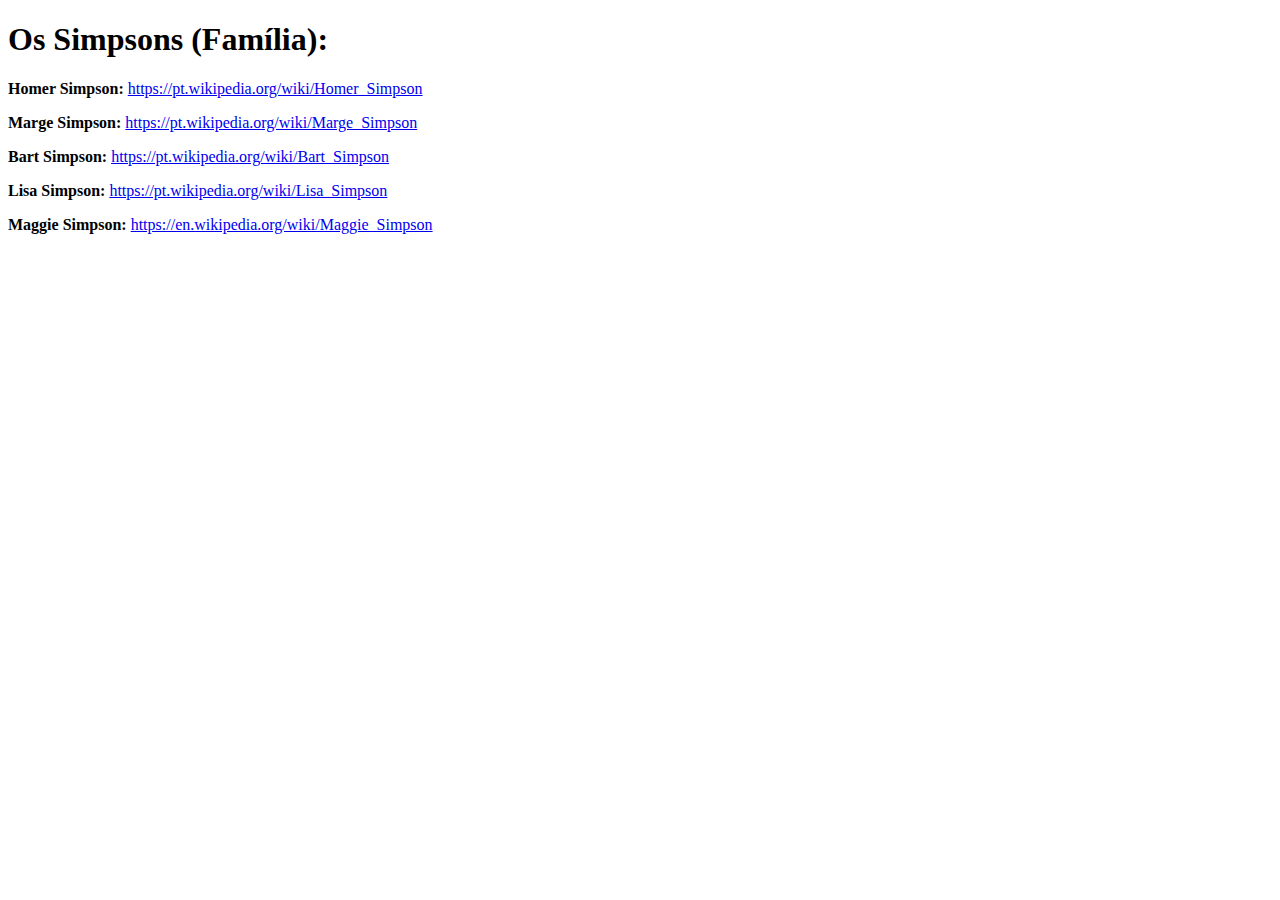
<file: Arquivo 1/Index.HTML>
<!-- 
Curso de Engenharia de Software - UniEVANGÉLICA 
Disciplina de Programação Web 
Dev: Pedro Wilson Rodrigues de Lima 
DATA 07/03/2023
-->

<!DOCTYPE html>
<html>
  <head>
    <meta charset="UTF-8">
    <title>Os Simpsons (Família)</title>
  </head>
  <body>
    <h1><strong>Os Simpsons (Família):</strong></h1>
    <p>
      <strong>Homer Simpson:</strong>
      <a href="https://pt.wikipedia.org/wiki/Homer_Simpson">https://pt.wikipedia.org/wiki/Homer_Simpson</a>
    </p>
    <p>
      <strong>Marge Simpson:</strong>
      <a href="https://pt.wikipedia.org/wiki/Marge_Simpson">https://pt.wikipedia.org/wiki/Marge_Simpson</a>
    </p>
    <p>
      <strong>Bart Simpson:</strong>
      <a href="https://pt.wikipedia.org/wiki/Bart_Simpson">https://pt.wikipedia.org/wiki/Bart_Simpson</a>
    </p>
    <p>
      <strong>Lisa Simpson:</strong>
      <a href="https://pt.wikipedia.org/wiki/Lisa_Simpson">https://pt.wikipedia.org/wiki/Lisa_Simpson</a>
    </p>
    <p>
      <strong>Maggie Simpson:</strong>
      <a href="https://en.wikipedia.org/wiki/Maggie_Simpson">https://en.wikipedia.org/wiki/Maggie_Simpson</a>
    </p>
  </body>
</html>
</file>
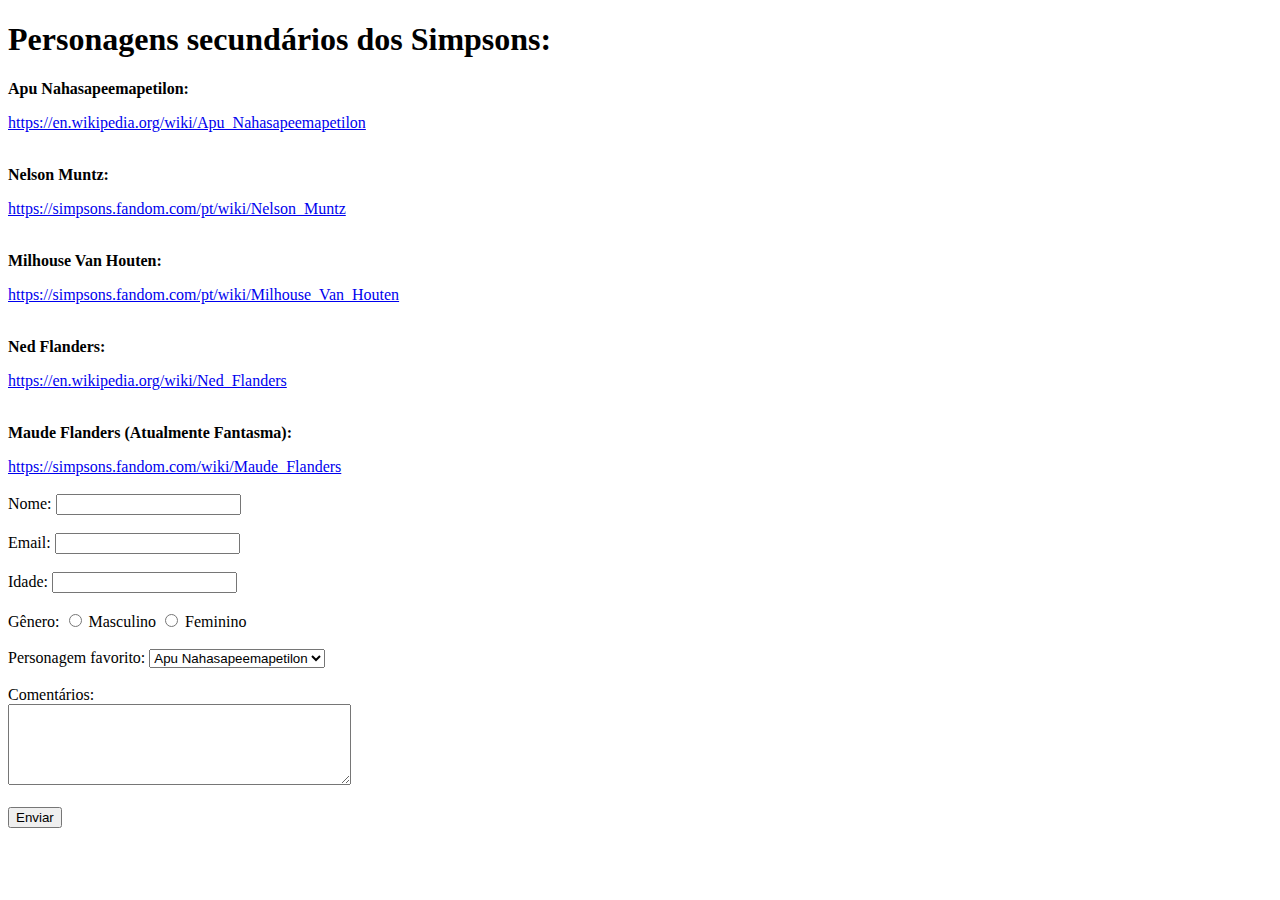
<file: Arquivo 2/Index.HTML>
<!-- 
Curso de Engenharia de Software - UniEVANGÉLICA 
Disciplina de Programação Web 
Dev: Pedro Wilson Rodrigues de Lima 
DATA 07/03/2023
-->

<!DOCTYPE html>
<html>
  <head>
    <title>Personagens secundários dos Simpsons</title>
  </head>
  <body>
    <h1><strong>Personagens secundários dos Simpsons:</strong></h1>
    <p><strong>Apu Nahasapeemapetilon:</strong></p>
    <a href="https://en.wikipedia.org/wiki/Apu_Nahasapeemapetilon">https://en.wikipedia.org/wiki/Apu_Nahasapeemapetilon</a><br><br>
    <p><strong>Nelson Muntz:</strong></p>
    <a href="https://simpsons.fandom.com/pt/wiki/Nelson_Muntz">https://simpsons.fandom.com/pt/wiki/Nelson_Muntz</a><br><br>
    <p><strong>Milhouse Van Houten:</strong></p>
    <a href="https://simpsons.fandom.com/pt/wiki/Milhouse_Van_Houten">https://simpsons.fandom.com/pt/wiki/Milhouse_Van_Houten</a><br><br>
    <p><strong>Ned Flanders:</strong></p>
    <a href="https://en.wikipedia.org/wiki/Ned_Flanders">https://en.wikipedia.org/wiki/Ned_Flanders</a><br><br>
    <p><strong>Maude Flanders (Atualmente Fantasma):</strong></p>
    <a href="https://simpsons.fandom.com/wiki/Maude_Flanders">https://simpsons.fandom.com/wiki/Maude_Flanders</a><br><br>
    <form>
      <label for="name">Nome:</label>
      <input type="text" id="name" name="name"><br><br>
      <label for="email">Email:</label>
      <input type="email" id="email" name="email"><br><br>
      <label for="age">Idade:</label>
      <input type="number" id="age" name="age"><br><br>
      <label for="gender">Gênero:</label>
      <input type="radio" id="male" name="gender" value="male">
      <label for="male">Masculino</label>
      <input type="radio" id="female" name="gender" value="female">
      <label for="female">Feminino</label><br><br>
      <label for="favorite">Personagem favorito:</label>
      <select id="favorite" name="favorite">
        <option value="Apu">Apu Nahasapeemapetilon</option>
        <option value="Nelson">Nelson Muntz</option>
        <option value="Milhouse">Milhouse Van Houten</option>
        <option value="Ned">Ned Flanders</option>
        <option value="Maude">Maude Flanders</option>
      </select><br><br>
      <label for="comments">Comentários:</label><br>
      <textarea id="comments" name="comments" rows="5" cols="40"></textarea><br><br>
      <input type="submit" value="Enviar">
    </form>
  </body>
</html>
</file>
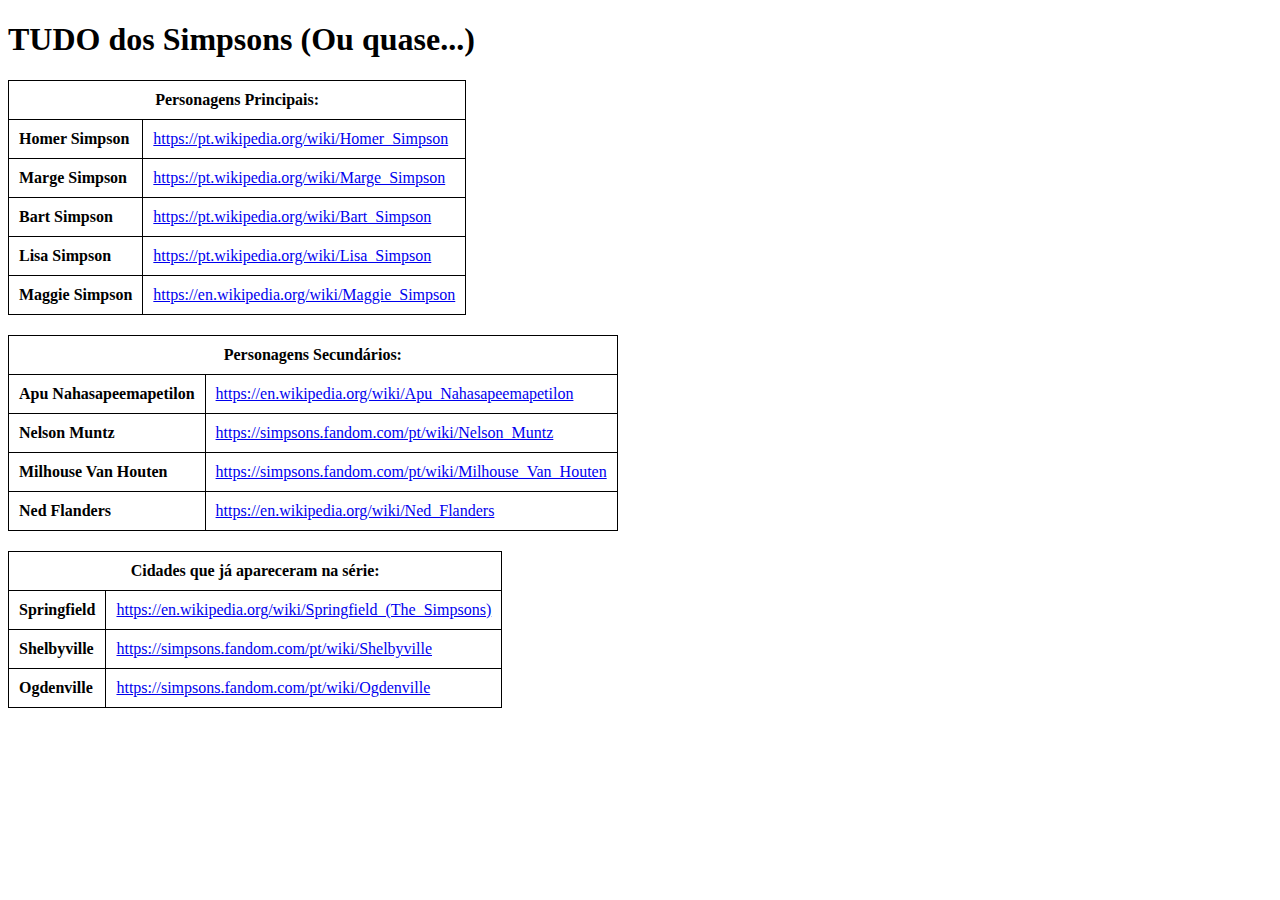
<file: Arquivo 3/Index.HTML>
<!-- 
Curso de Engenharia de Software - UniEVANGÉLICA 
Disciplina de Programação Web 
Dev: Pedro Wilson Rodrigues de Lima 
DATA 07/03/2023
-->

<!DOCTYPE html>
<html>
<head>
	<title>TUDO dos Simpsons (Ou quase...)</title>
	<style>
		table {
			border-collapse: collapse;
			margin-bottom: 20px;
		}
		th, td {
			padding: 10px;
			border: 1px solid black;
		}
		th {
			font-weight: bold;
		}
	</style>
</head>
<body>
	<h1><strong>TUDO dos Simpsons (Ou quase...)</strong></h1>
  <table>
	<thead>
		<tr>
			<th colspan="2">Personagens Principais:</th>
		</tr>
	</thead>
	<tbody>
		<tr>
			<td><strong>Homer Simpson</strong></td>
			<td><a href="https://pt.wikipedia.org/wiki/Homer_Simpson">https://pt.wikipedia.org/wiki/Homer_Simpson</a></td>
		</tr>
		<tr>
			<td><strong>Marge Simpson</strong></td>
			<td><a href="https://pt.wikipedia.org/wiki/Marge_Simpson">https://pt.wikipedia.org/wiki/Marge_Simpson</a></td>
		</tr>
		<tr>
			<td><strong>Bart Simpson</strong></td>
			<td><a href="https://pt.wikipedia.org/wiki/Bart_Simpson">https://pt.wikipedia.org/wiki/Bart_Simpson</a></td>
		</tr>
		<tr>
			<td><strong>Lisa Simpson</strong></td>
			<td><a href="https://pt.wikipedia.org/wiki/Lisa_Simpson">https://pt.wikipedia.org/wiki/Lisa_Simpson</a></td>
		</tr>
		<tr>
			<td><strong>Maggie Simpson</strong></td>
			<td><a href="https://en.wikipedia.org/wiki/Maggie_Simpson">https://en.wikipedia.org/wiki/Maggie_Simpson</a></td>
		</tr>
	</tbody>
</table>

<table>
	<thead>
		<tr>
			<th colspan="2">Personagens Secundários:</th>
		</tr>
	</thead>
	<tbody>
		<tr>
			<td><strong>Apu Nahasapeemapetilon</strong></td>
			<td><a href="https://en.wikipedia.org/wiki/Apu_Nahasapeemapetilon">https://en.wikipedia.org/wiki/Apu_Nahasapeemapetilon</a></td>
		</tr>
		<tr>
			<td><strong>Nelson Muntz</strong></td>
			<td><a href="https://simpsons.fandom.com/pt/wiki/Nelson_Muntz">https://simpsons.fandom.com/pt/wiki/Nelson_Muntz</a></td>
		</tr>
		<tr>
			<td><strong>Milhouse Van Houten</strong></td>
			<td><a href="https://simpsons.fandom.com/pt/wiki/Milhouse_Van_Houten">https://simpsons.fandom.com/pt/wiki/Milhouse_Van_Houten</a></td>
		</tr>
		<tr>
			<td><strong>Ned Flanders</strong></td>
			<td><a href="https://en.wikipedia.org/wiki/Ned_Flanders">https://en.wikipedia.org/wiki/Ned_Flanders</a></td>
		</tr>
	</tbody>
</table>
  
  <table>
	<thead>
		<tr>
			<th colspan="2">Cidades que já apareceram na série:</th>
		</tr>
	</thead>
	<tbody>
		<tr>
			<td><strong>Springfield</strong></td>
			<td><a href="https://en.wikipedia.org/wiki/Springfield_(The_Simpsons)
">https://en.wikipedia.org/wiki/Springfield_(The_Simpsons)
</a></td>
		</tr>
		<tr>
			<td><strong>Shelbyville</strong></td>
			<td><a href="https://simpsons.fandom.com/pt/wiki/Shelbyville">https://simpsons.fandom.com/pt/wiki/Shelbyville</a></td>
		</tr>
		<tr>
			<td><strong>Ogdenville</strong></td>
			<td><a href="https://simpsons.fandom.com/pt/wiki/Ogdenville">https://simpsons.fandom.com/pt/wiki/Ogdenville</a></td>
		</tr>
		
	</tbody>
</table>

<table>
</file>
